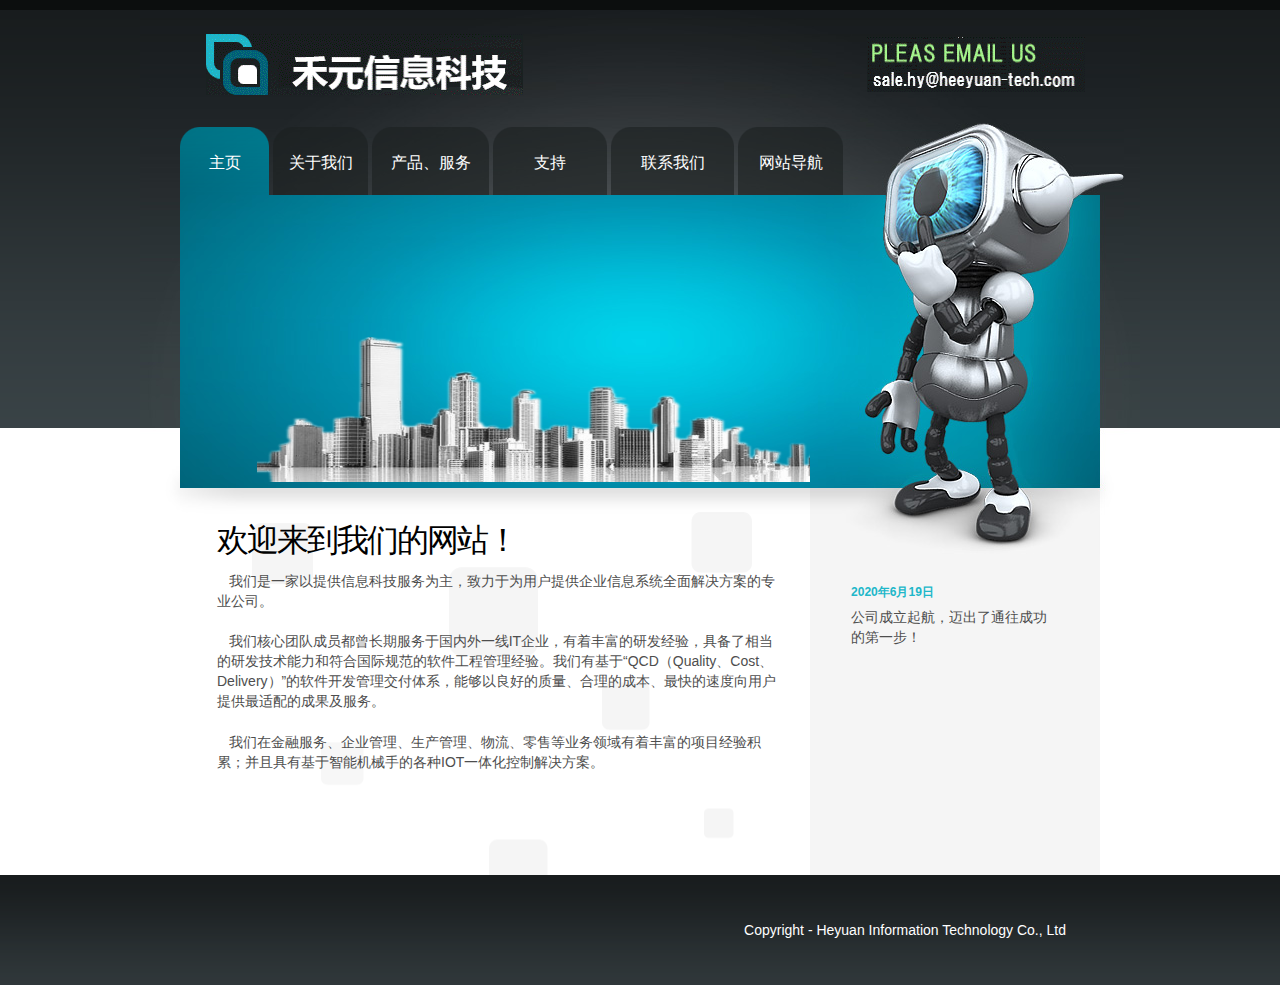
<file: heeyuan-site/index.html>
<!DOCTYPE html PUBLIC "-//W3C//DTD XHTML 1.0 Strict//EN" "http://www.w3.org/TR/xhtml1/DTD/xhtml1-strict.dtd">
<html xmlns="http://www.w3.org/1999/xhtml" xml:lang="en" lang="en">
<head>
<title>IT Technologies</title>
<meta http-equiv="Content-Type" content="text/html; charset=utf-8" />
<link href="style.css" rel="stylesheet" type="text/css" />
<script src="js/cufon-yui.js" type="text/javascript"></script>
<script src="js/cufon-replace.js" type="text/javascript"></script>
<script src="js/Myriad_Pro_300.font.js" type="text/javascript"></script>
<!--[if lt IE 7]>
<script type="text/javascript" src="js/ie_png.js"></script>
<script type="text/javascript">ie_png.fix('.png, #header .row-2 ul li a, #content, .list li');</script>
<![endif]-->
</head>
<body id="page1">
	<div class="tail-top">
		<div class="tail-bottom">
			<div class="body-bg">
				<!-- HEADER -->
				<div id="header">
					<div class="extra">
						<img src="images/header-img.jpg" alt="" />
					</div>
					<div class="row-1">
						<div class="fleft">
							<a href="#"><img src="images/logo.gif" alt="" /></a>
						</div>
						<div class="fright">
							<img src="images/phone.gif" alt="" />
						</div>
					</div>
					<div class="row-2">
						<ul>
							<li class="m1"><a href="index.html" class="active">主页</a></li>
							<li class="m2"><a href="about-us.html">关于我们</a></li>
							<li class="m3"><a href="services.html">产品、服务</a></li>
							<li class="m4"><a href="support.html">支持</a></li>
							<li class="m5"><a href="contact-us.html">联系我们</a></li>
							<li class="m6"><a href="sitemap.html">网站导航</a></li>
						</ul>
					</div>
					<div class="row-3">
						<!--<img id="img1" src="images/slogan.gif" alt="" width="360"/>-->
						<p>&nbsp</p>
						<p>&nbsp</p>
						<img src="images/input-bg.png" alt="" width="600" height="145" />
					</div>
				</div>
				<!-- CONTENT -->
				<div id="content">
					<div class="inner_copy">
						More <a href="#">Website Templates</a> @ Templates.com!
					</div>
					<div class="tail-right">
						<div class="wrapper">
							<div class="col-1">
								<div class="indent">
									<div class="indent1">
										<!--<h3>Welcome to Our Company!</h3>-->
										<p class="p1">欢迎来到我们的网站！</p>
										<p class="p2">&nbsp&nbsp&nbsp我们是一家以提供信息科技服务为主，致力于为用户提供企业信息系统全面解决方案的专业公司。</p>
										<p class="p2">&nbsp&nbsp&nbsp我们核心团队成员都曾长期服务于国内外一线IT企业，有着丰富的研发经验，具备了相当的研发技术能力和符合国际规范的软件工程管理经验。我们有基于“QCD（Quality、Cost、Delivery）”的软件开发管理交付体系，能够以良好的质量、合理的成本、最快的速度向用户提供最适配的成果及服务。</p>
										<p class="p2">&nbsp&nbsp&nbsp我们在金融服务、企业管理、生产管理、物流、零售等业务领域有着丰富的项目经验积累；并且具有基于智能机械手的各种IOT一体化控制解决方案。</p>
										<!--
				  <p class="p0">This website template has several pages: <a href="#">Home</a>, <a href="#">About us</a>, <a href="#">Services</a>, <a href="#">Support</a>, <a href="#">Contact us</a> (note that contact us form – doesn’t work), <a href="#">Site Map</a>.</p>
				  -->
									</div>
									<!--
				<h4>Recent Articles</h4>
                <ul class="list">
                  <li><strong><a href="#">Welcome To our Company</a></strong>If you are looking for perfect IT services for your business, you will find them here!</li>
                  <li><strong><a href="#">Our services</a></strong>The complete information regarding our services you will find on the "Service" page.</li>
                  <li><strong><a href="#">About IT Technologies Website</a></strong>Free 1028X768 Optimized Website Template from Templates.com! We hope that you will like this template and use for your websites.</li>
                </ul>-->
								</div>
							</div>
							<div class="col-2">
								<ul>
									<li><strong><a href="#">2020年6月19日</a></strong>
									公司成立起航，迈出了通往成功的第一步！</li>
									<!-- 
									<li><strong><a href="#">January 31, 2010</a></strong>Totam
										rem aperiam, eaque ipsa quae ab illo inventore veritatis et
										quasi architecto beatae.</li>
									<li><strong><a href="#">January 22, 2010</a></strong>Nemo
										enim ipsam voluptatem quia voluptas sit aspernatur aut odit
										aut fugitd quia.</li>
									<li><strong><a href="#">January 14, 2010</a></strong>Nemo
										enim ipsam voluptatem quia voluptas sit aspernatur aut odit
										aut fugit, sed quia.</li> -->
								</ul>
							</div>
						</div>
					</div>
				</div>
				<!-- FOOTER -->
				<div id="footer">
					<div class="indent">
						<div class="fleft">
							<!-- 
							Designed by: <a href="http://www.templates.com"><img alt=""
								src="images/templates-logo.gif" /></a>&nbsp; Your <a
								href="http://russian.templates.com/product/3d-models/">3D
								Models</a> Marketplace -->
						</div>
						<div class="fright">Copyright - Heyuan Information
							Technology Co., Ltd</div>
					</div>
				</div>
			</div>
		</div>
	</div>
	<!-- <script type="text/javascript"> Cufon.now(); </script> -->
</body>
</html>
</file>
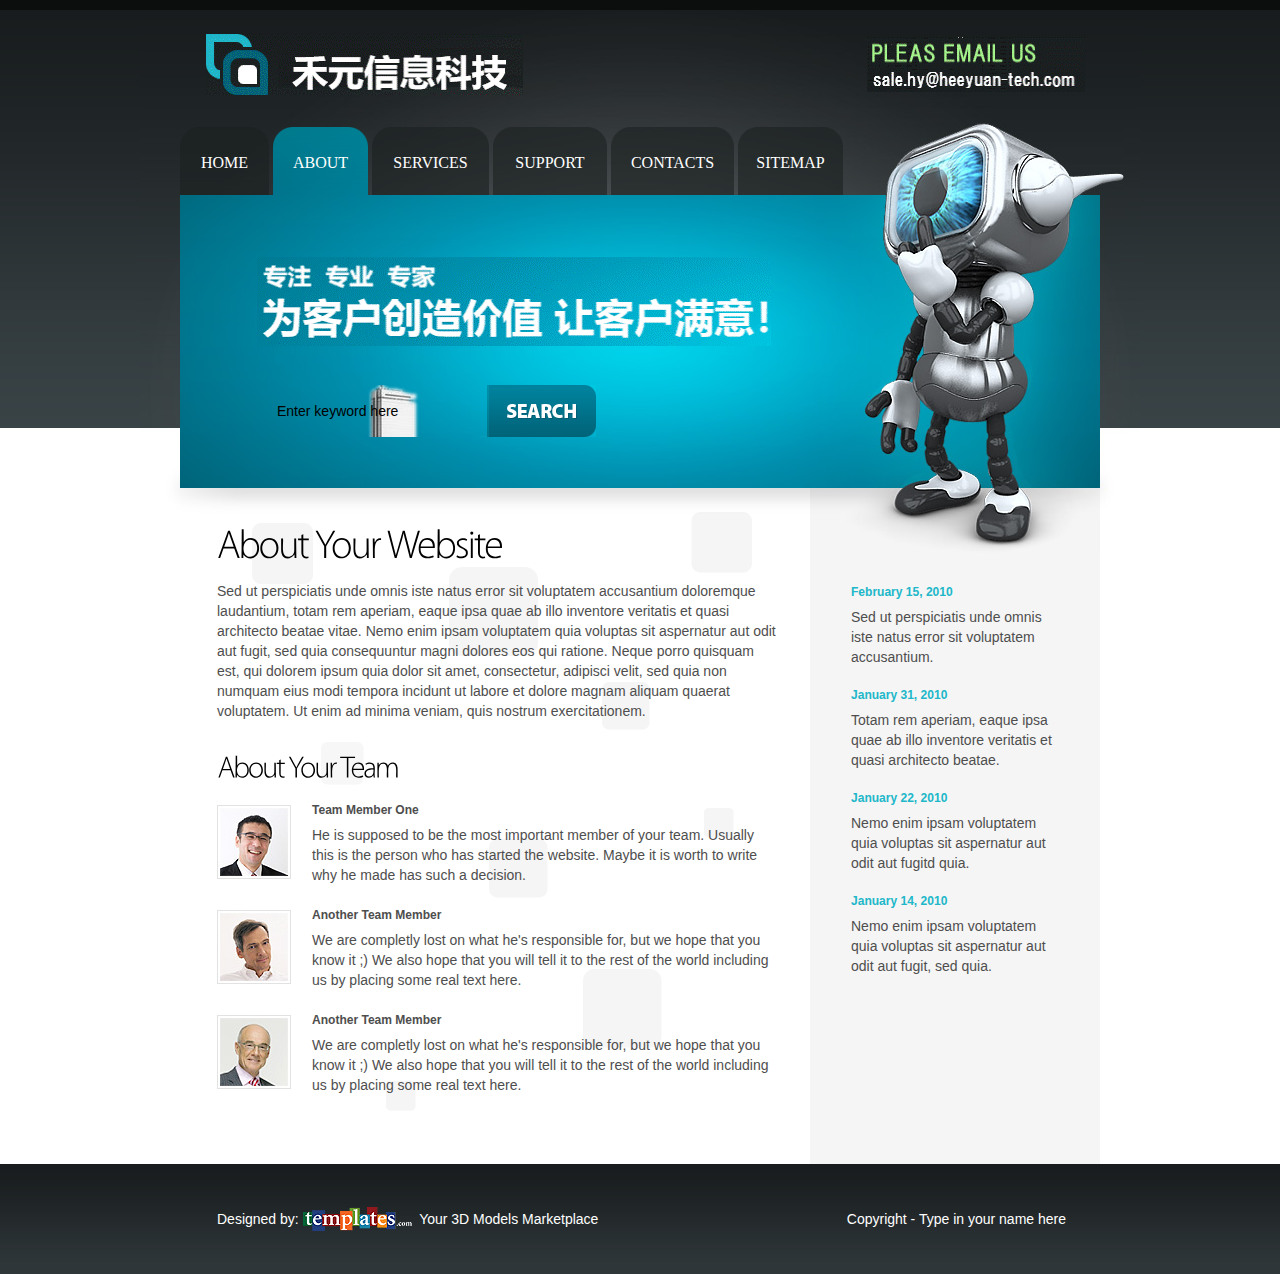
<file: heeyuan-site/about-us.html>
<!DOCTYPE html PUBLIC "-//W3C//DTD XHTML 1.0 Strict//EN" "http://www.w3.org/TR/xhtml1/DTD/xhtml1-strict.dtd">
<html xmlns="http://www.w3.org/1999/xhtml" xml:lang="en" lang="en">
<head>
<title>IT Technologies | About Us</title>
<meta http-equiv="Content-Type" content="text/html; charset=utf-8" />
<link href="style.css" rel="stylesheet" type="text/css" />
<script src="js/cufon-yui.js" type="text/javascript"></script>
<script src="js/cufon-replace.js" type="text/javascript"></script>
<script src="js/Myriad_Pro_300.font.js" type="text/javascript"></script>
<!--[if lt IE 7]>
<script type="text/javascript" src="js/ie_png.js"></script>
<script type="text/javascript">ie_png.fix('.png, #header .row-2 ul li a, #content, .list li');</script>
<![endif]-->
</head>
<body id="page2">
<div class="tail-top">
  <div class="tail-bottom">
    <div class="body-bg">
      <!-- HEADER -->
      <div id="header">
        <div class="extra"><img src="images/header-img.jpg" alt="" /></div>
        <div class="row-1">
          <div class="fleft"><a href="#"><img src="images/logo.gif" alt="" /></a></div>
          <div class="fright"><img src="images/phone.gif" alt="" /></div>
        </div>
        <div class="row-2">
          <ul>
            <li class="m1"><a href="index.html">Home</a></li>
            <li class="m2"><a href="about-us.html" class="active">About</a></li>
            <li class="m3"><a href="services.html">Services</a></li>
            <li class="m4"><a href="support.html">Support</a></li>
            <li class="m5"><a href="contact-us.html">contacts</a></li>
            <li class="m6"><a href="sitemap.html">Sitemap</a></li>
          </ul>
        </div>
        <div class="row-3"><img src="images/slogan.gif" alt="" />
          <form action="#" method="post" id="search-form">
            <fieldset>
              <div><span>
                <input type="text" value="Enter keyword here" onfocus="if(this.value=='Enter keyword here'){this.value=''}" onblur="if(this.value==''){this.value='Enter keyword here'}" />
                </span><a href="#"><img src="images/button.gif" alt="" /></a></div>
            </fieldset>
          </form>
        </div>
      </div>
      <!-- CONTENT -->
      <div id="content">
        <div class="inner_copy">More <a href="#">Website Templates</a> @ Templates.com!</div>
        <div class="tail-right">
          <div class="wrapper">
            <div class="col-1">
              <div class="indent">
                <div class="indent1">
                  <h3>About Your Website</h3>
                  <p class="p0">Sed ut perspiciatis unde omnis iste natus error sit voluptatem accusantium doloremque laudantium, totam rem aperiam, eaque ipsa quae ab illo inventore veritatis et quasi architecto beatae vitae. Nemo enim ipsam voluptatem quia voluptas sit aspernatur aut odit aut fugit, sed quia consequuntur magni dolores eos qui ratione. Neque porro quisquam est, qui dolorem ipsum quia dolor sit amet, consectetur, adipisci velit, sed quia non numquam eius modi tempora incidunt ut labore et dolore magnam aliquam quaerat voluptatem. Ut enim ad minima veniam, quis nostrum exercitationem.</p>
                </div>
                <h4>About Your Team</h4>
                <ul class="list1">
                  <li><img src="images/2page-img1.jpg" alt="" /><strong><a href="#">Team Member One</a></strong>He is supposed to be the most important member of your team. Usually this is the person who has started the website. Maybe it is worth to write why he made has such a decision.</li>
                  <li><img src="images/2page-img2.jpg" alt="" /><strong><a href="#">Another Team Member</a></strong>We are completly lost on what he's responsible for, but we hope that you know it ;) We also hope that you will tell it to the rest of the world including us by placing some real text here.</li>
                  <li><img src="images/2page-img3.jpg" alt="" /><strong><a href="#">Another Team Member</a></strong>We are completly lost on what he's responsible for, but we hope that you know it ;) We also hope that you will tell it to the rest of the world including us by placing some real text here.</li>
                </ul>
              </div>
            </div>
            <div class="col-2">
              <ul>
                <li><strong><a href="#">February 15, 2010</a></strong>Sed ut perspiciatis unde omnis iste natus error sit voluptatem accusantium.</li>
                <li><strong><a href="#">January 31, 2010</a></strong>Totam rem aperiam, eaque ipsa quae ab illo inventore veritatis et quasi architecto beatae.</li>
                <li><strong><a href="#">January 22, 2010</a></strong>Nemo enim ipsam voluptatem quia voluptas sit aspernatur aut odit aut fugitd quia.</li>
                <li><strong><a href="#">January 14, 2010</a></strong>Nemo enim ipsam voluptatem quia voluptas sit aspernatur aut odit aut fugit, sed quia.</li>
              </ul>
            </div>
          </div>
        </div>
      </div>
      <!-- FOOTER -->
      <div id="footer">
        <div class="indent">
          <div class="fleft">Designed by: <a href="http://www.templates.com"><img alt="" src="images/templates-logo.gif" /></a>&nbsp; Your <a href="http://russian.templates.com/product/3d-models/">3D Models</a> Marketplace</div>
          <div class="fright">Copyright - Type in your name here</div>
        </div>
      </div>
    </div>
  </div>
</div>
<script type="text/javascript"> Cufon.now(); </script>
</body>
</html>
</file>
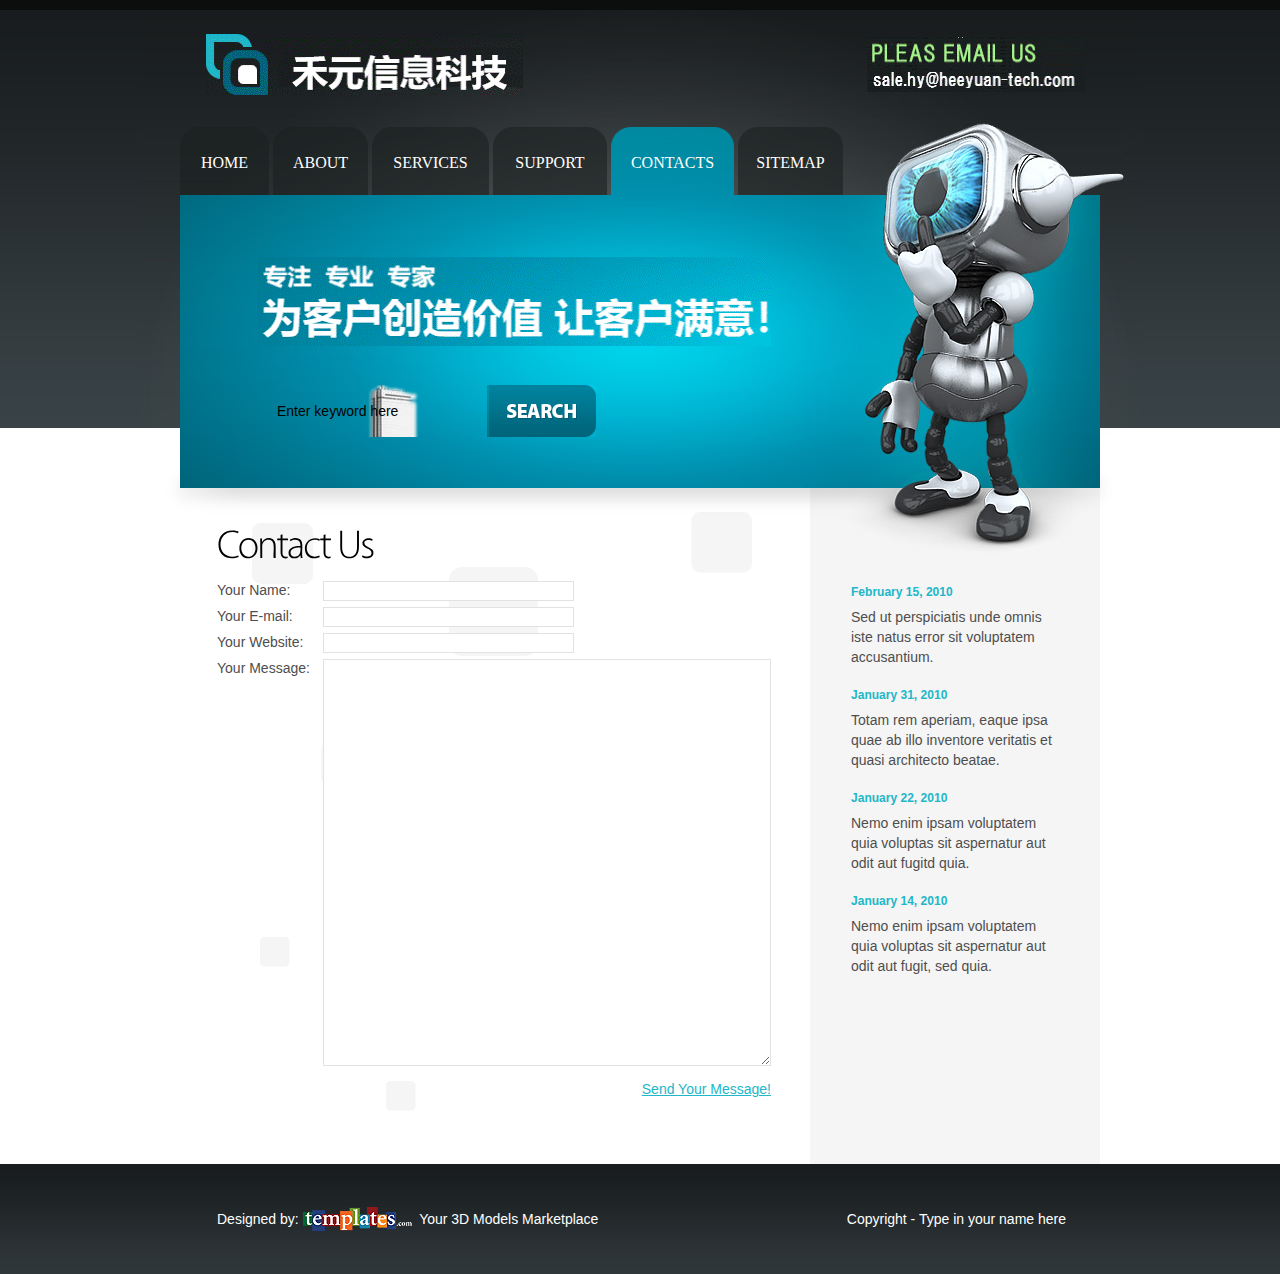
<file: heeyuan-site/contact-us.html>
<!DOCTYPE html PUBLIC "-//W3C//DTD XHTML 1.0 Strict//EN" "http://www.w3.org/TR/xhtml1/DTD/xhtml1-strict.dtd">
<html xmlns="http://www.w3.org/1999/xhtml" xml:lang="en" lang="en">
<head>
<title>IT Technologies | Contact Us</title>
<meta http-equiv="Content-Type" content="text/html; charset=utf-8" />
<link href="style.css" rel="stylesheet" type="text/css" />
<script src="js/cufon-yui.js" type="text/javascript"></script>
<script src="js/cufon-replace.js" type="text/javascript"></script>
<script src="js/Myriad_Pro_300.font.js" type="text/javascript"></script>
<!--[if lt IE 7]>
<script type="text/javascript" src="js/ie_png.js"></script>
<script type="text/javascript">ie_png.fix('.png, #header .row-2 ul li a, #content, .list li');</script>
<![endif]-->
</head>
<body id="page5">
<div class="tail-top">
  <div class="tail-bottom">
    <div class="body-bg">
      <!-- HEADER -->
      <div id="header">
        <div class="extra"><img src="images/header-img.jpg" alt="" /></div>
        <div class="row-1">
          <div class="fleft"><a href="#"><img src="images/logo.gif" alt="" /></a></div>
          <div class="fright"><img src="images/phone.gif" alt="" /></div>
        </div>
        <div class="row-2">
          <ul>
            <li class="m1"><a href="index.html">Home</a></li>
            <li class="m2"><a href="about-us.html">About</a></li>
            <li class="m3"><a href="services.html">Services</a></li>
            <li class="m4"><a href="support.html">Support</a></li>
            <li class="m5"><a href="contact-us.html" class="active">contacts</a></li>
            <li class="m6"><a href="sitemap.html">Sitemap</a></li>
          </ul>
        </div>
        <div class="row-3"><img src="images/slogan.gif" alt="" />
          <form action="#" method="post" id="search-form">
            <fieldset>
              <div><span>
                <input type="text" value="Enter keyword here" onfocus="if(this.value=='Enter keyword here'){this.value=''}" onblur="if(this.value==''){this.value='Enter keyword here'}" />
                </span><a href="#"><img src="images/button.gif" alt="" /></a></div>
            </fieldset>
          </form>
        </div>
      </div>
      <!-- CONTENT -->
      <div id="content">
        <div class="inner_copy">More <a href="#">Website Templates</a> @ Templates.com!</div>
        <div class="tail-right">
          <div class="wrapper">
            <div class="col-1">
              <div class="indent">
                <h3>Contact Us</h3>
                <form id="contacts-form" action="#">
                  <fieldset>
                    <div class="field">
                      <label>Your Name:</label>
                      <input type="text" value=""/>
                    </div>
                    <div class="field">
                      <label>Your E-mail:</label>
                      <input type="text" value=""/>
                    </div>
                    <div class="field">
                      <label>Your Website:</label>
                      <input type="text" value=""/>
                    </div>
                    <div class="field">
                      <label>Your Message:</label>
                      <textarea cols="1" rows="1"></textarea>
                    </div>
                    <div class="alignright"><a href="#">Send Your Message!<b></b></a></div>
                  </fieldset>
                </form>
              </div>
            </div>
            <div class="col-2">
              <ul>
                <li><strong><a href="#">February 15, 2010</a></strong>Sed ut perspiciatis unde omnis iste natus error sit voluptatem accusantium.</li>
                <li><strong><a href="#">January 31, 2010</a></strong>Totam rem aperiam, eaque ipsa quae ab illo inventore veritatis et quasi architecto beatae.</li>
                <li><strong><a href="#">January 22, 2010</a></strong>Nemo enim ipsam voluptatem quia voluptas sit aspernatur aut odit aut fugitd quia.</li>
                <li><strong><a href="#">January 14, 2010</a></strong>Nemo enim ipsam voluptatem quia voluptas sit aspernatur aut odit aut fugit, sed quia.</li>
              </ul>
            </div>
          </div>
        </div>
      </div>
      <!-- FOOTER -->
      <div id="footer">
        <div class="indent">
          <div class="fleft">Designed by: <a href="http://www.templates.com"><img alt="" src="images/templates-logo.gif" /></a>&nbsp; Your <a href="http://russian.templates.com/product/3d-models/">3D Models</a> Marketplace</div>
          <div class="fright">Copyright - Type in your name here</div>
        </div>
      </div>
    </div>
  </div>
</div>
<script type="text/javascript"> Cufon.now(); </script>
</body>
</html>
</file>
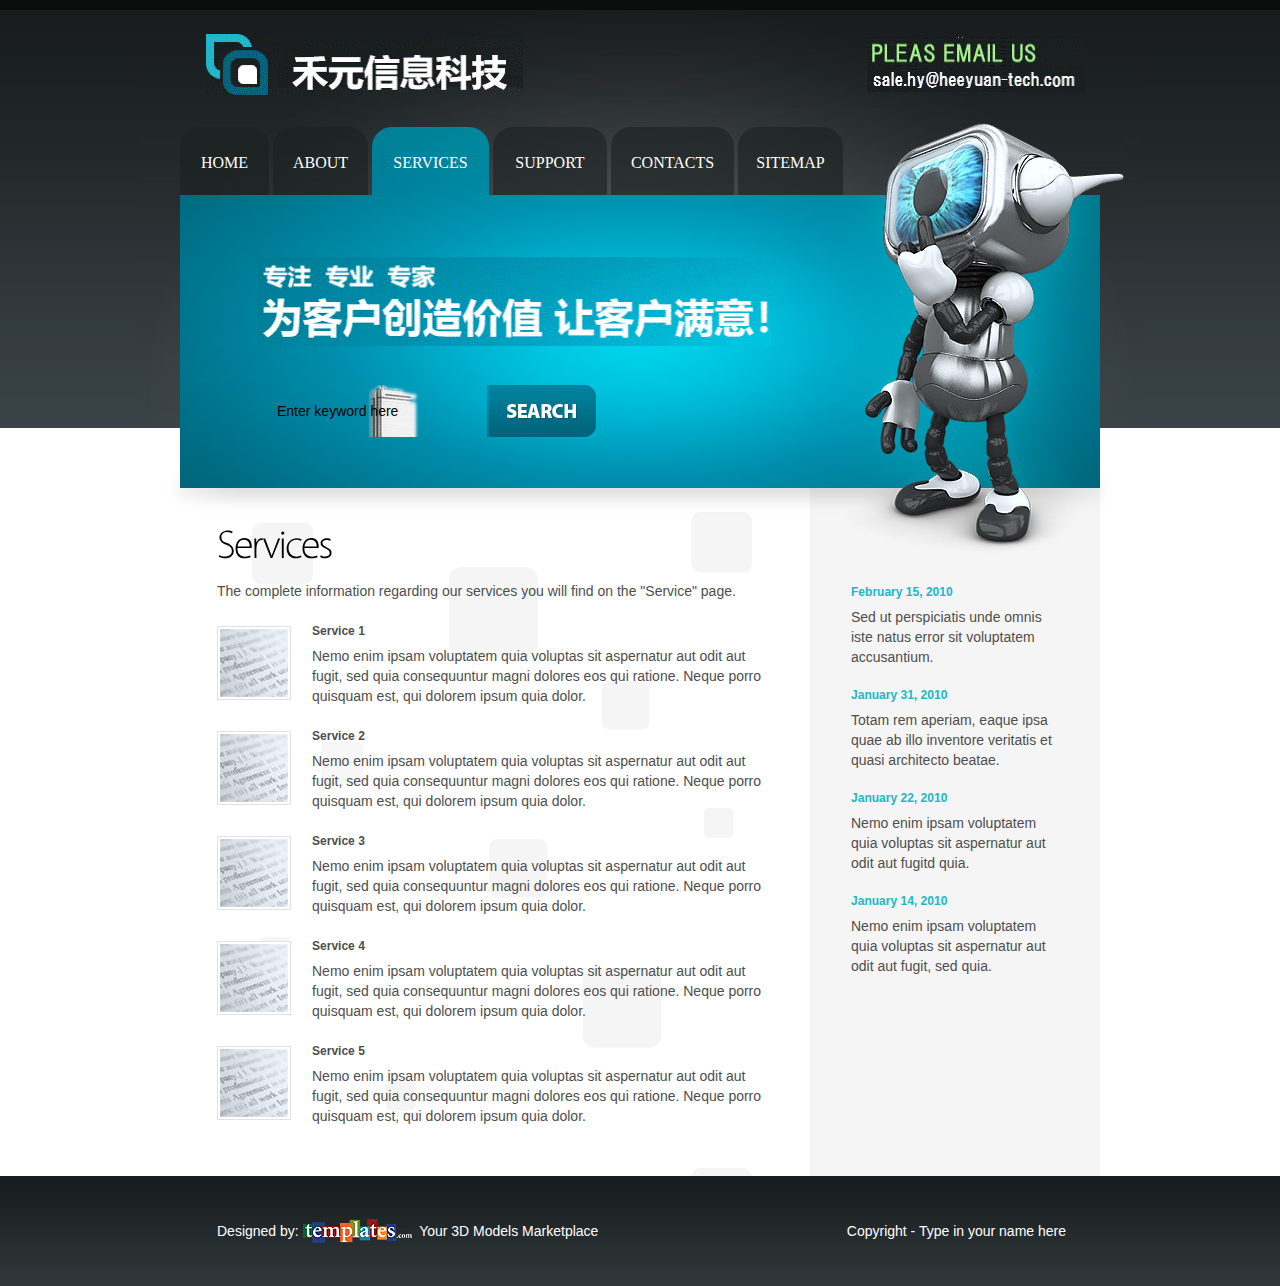
<file: heeyuan-site/services.html>
<!DOCTYPE html PUBLIC "-//W3C//DTD XHTML 1.0 Strict//EN" "http://www.w3.org/TR/xhtml1/DTD/xhtml1-strict.dtd">
<html xmlns="http://www.w3.org/1999/xhtml" xml:lang="en" lang="en">
<head>
<title>IT Technologies | Services</title>
<meta http-equiv="Content-Type" content="text/html; charset=utf-8" />
<link href="style.css" rel="stylesheet" type="text/css" />
<script src="js/cufon-yui.js" type="text/javascript"></script>
<script src="js/cufon-replace.js" type="text/javascript"></script>
<script src="js/Myriad_Pro_300.font.js" type="text/javascript"></script>
<!--[if lt IE 7]>
<script type="text/javascript" src="js/ie_png.js"></script>
<script type="text/javascript">ie_png.fix('.png, #header .row-2 ul li a, #content, .list li');</script>
<![endif]-->
</head>
<body id="page2">
<div class="tail-top">
  <div class="tail-bottom">
    <div class="body-bg">
      <!-- HEADER -->
      <div id="header">
        <div class="extra"><img src="images/header-img.jpg" alt="" /></div>
        <div class="row-1">
          <div class="fleft"><a href="#"><img src="images/logo.gif" alt="" /></a></div>
          <div class="fright"><img src="images/phone.gif" alt="" /></div>
        </div>
        <div class="row-2">
          <ul>
            <li class="m1"><a href="index.html">Home</a></li>
            <li class="m2"><a href="about-us.html">About</a></li>
            <li class="m3"><a href="services.html" class="active">Services</a></li>
            <li class="m4"><a href="support.html">Support</a></li>
            <li class="m5"><a href="contact-us.html">contacts</a></li>
            <li class="m6"><a href="sitemap.html">Sitemap</a></li>
          </ul>
        </div>
        <div class="row-3"><img src="images/slogan.gif" alt="" />
          <form action="#" method="post" id="search-form">
            <fieldset>
              <div><span>
                <input type="text" value="Enter keyword here" onfocus="if(this.value=='Enter keyword here'){this.value=''}" onblur="if(this.value==''){this.value='Enter keyword here'}" />
                </span><a href="#"><img src="images/button.gif" alt="" /></a></div>
            </fieldset>
          </form>
        </div>
      </div>
      <!-- CONTENT -->
      <div id="content">
        <div class="inner_copy">More <a href="#">Website Templates</a> @ Templates.com!</div>
        <div class="tail-right">
          <div class="wrapper">
            <div class="col-1">
              <div class="indent">
                <h3>Services</h3>
                <p>The complete information regarding our services you will find on the "Service" page.</p>
                <ul class="list1">
                  <li><img src="images/img-wrapper.jpg" alt="" /><strong><a href="#">Service 1</a></strong>Nemo enim ipsam voluptatem quia voluptas sit aspernatur aut odit aut fugit, sed quia consequuntur magni dolores eos qui ratione. Neque porro quisquam est, qui dolorem ipsum quia dolor.</li>
                  <li><img src="images/img-wrapper.jpg" alt="" /><strong><a href="#">Service 2</a></strong>Nemo enim ipsam voluptatem quia voluptas sit aspernatur aut odit aut fugit, sed quia consequuntur magni dolores eos qui ratione. Neque porro quisquam est, qui dolorem ipsum quia dolor.</li>
                  <li><img src="images/img-wrapper.jpg" alt="" /><strong><a href="#">Service 3</a></strong>Nemo enim ipsam voluptatem quia voluptas sit aspernatur aut odit aut fugit, sed quia consequuntur magni dolores eos qui ratione. Neque porro quisquam est, qui dolorem ipsum quia dolor.</li>
                  <li><img src="images/img-wrapper.jpg" alt="" /><strong><a href="#">Service 4</a></strong>Nemo enim ipsam voluptatem quia voluptas sit aspernatur aut odit aut fugit, sed quia consequuntur magni dolores eos qui ratione. Neque porro quisquam est, qui dolorem ipsum quia dolor.</li>
                  <li><img src="images/img-wrapper.jpg" alt="" /><strong><a href="#">Service 5</a></strong>Nemo enim ipsam voluptatem quia voluptas sit aspernatur aut odit aut fugit, sed quia consequuntur magni dolores eos qui ratione. Neque porro quisquam est, qui dolorem ipsum quia dolor.</li>
                </ul>
              </div>
            </div>
            <div class="col-2">
              <ul>
                <li><strong><a href="#">February 15, 2010</a></strong>Sed ut perspiciatis unde omnis iste natus error sit voluptatem accusantium.</li>
                <li><strong><a href="#">January 31, 2010</a></strong>Totam rem aperiam, eaque ipsa quae ab illo inventore veritatis et quasi architecto beatae.</li>
                <li><strong><a href="#">January 22, 2010</a></strong>Nemo enim ipsam voluptatem quia voluptas sit aspernatur aut odit aut fugitd quia.</li>
                <li><strong><a href="#">January 14, 2010</a></strong>Nemo enim ipsam voluptatem quia voluptas sit aspernatur aut odit aut fugit, sed quia.</li>
              </ul>
            </div>
          </div>
        </div>
      </div>
      <!-- FOOTER -->
      <div id="footer">
        <div class="indent">
          <div class="fleft">Designed by: <a href="http://www.templates.com"><img alt="" src="images/templates-logo.gif" /></a>&nbsp; Your <a href="http://russian.templates.com/product/3d-models/">3D Models</a> Marketplace</div>
          <div class="fright">Copyright - Type in your name here</div>
        </div>
      </div>
    </div>
  </div>
</div>
<script type="text/javascript"> Cufon.now(); </script>
</body>
</html>
</file>
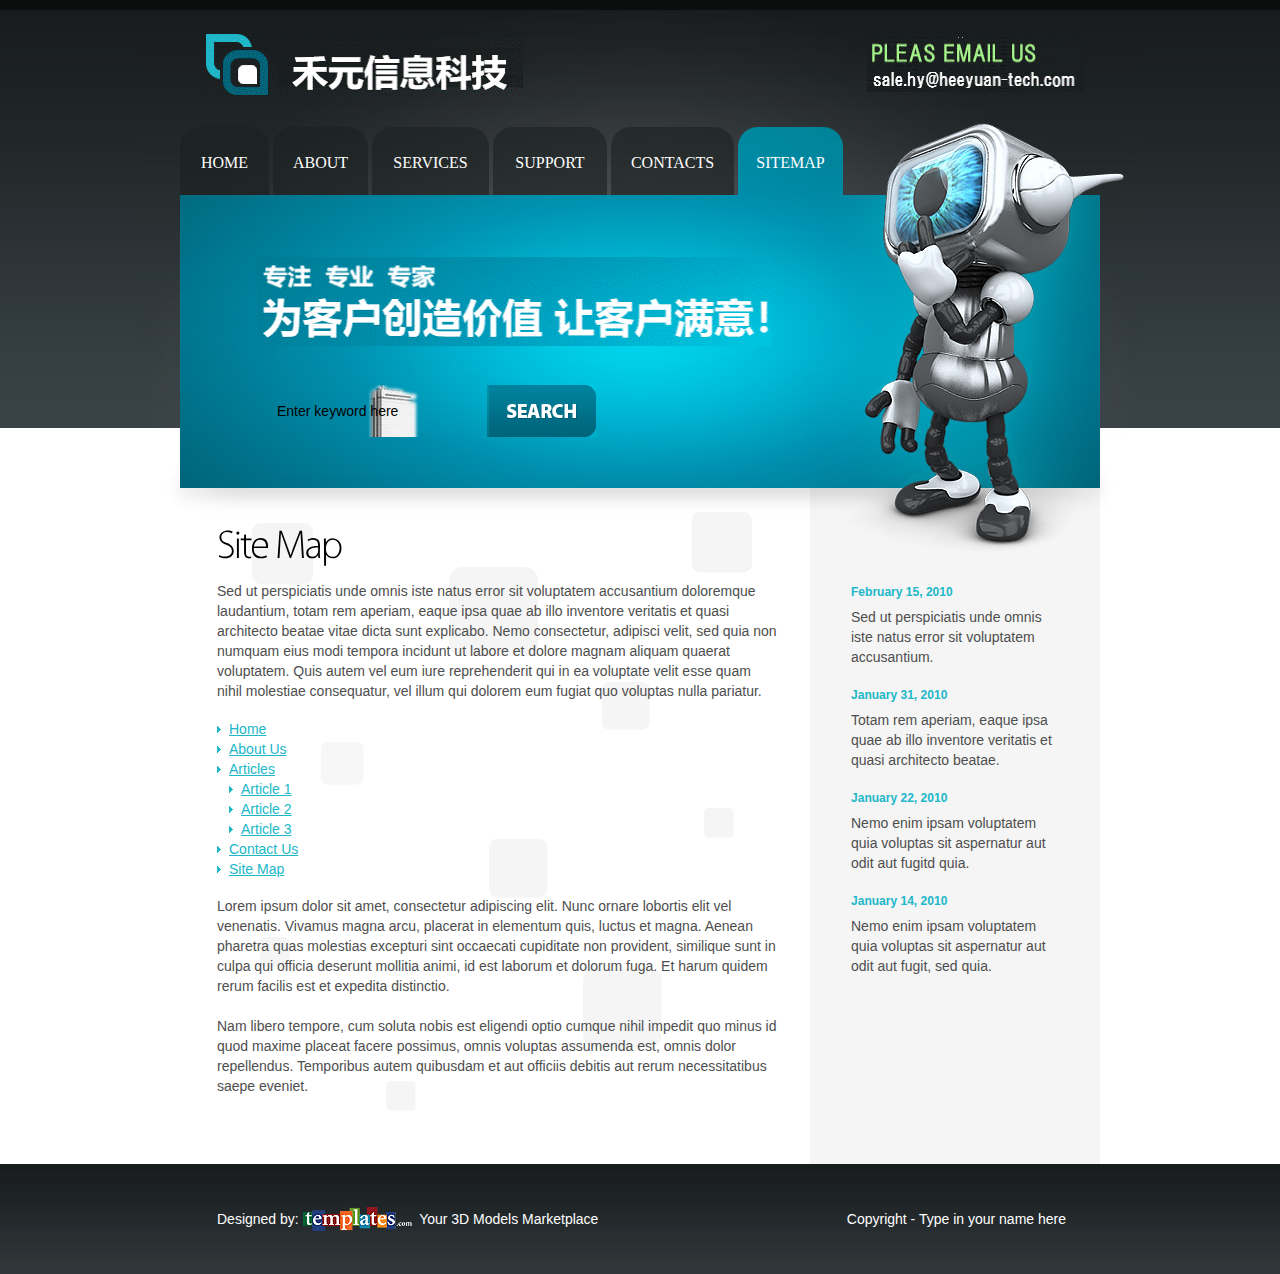
<file: heeyuan-site/sitemap.html>
<!DOCTYPE html PUBLIC "-//W3C//DTD XHTML 1.0 Strict//EN" "http://www.w3.org/TR/xhtml1/DTD/xhtml1-strict.dtd">
<html xmlns="http://www.w3.org/1999/xhtml" xml:lang="en" lang="en">
<head>
<title>IT Technologies | Site Map</title>
<meta http-equiv="Content-Type" content="text/html; charset=utf-8" />
<link href="style.css" rel="stylesheet" type="text/css" />
<script src="js/cufon-yui.js" type="text/javascript"></script>
<script src="js/cufon-replace.js" type="text/javascript"></script>
<script src="js/Myriad_Pro_300.font.js" type="text/javascript"></script>
<!--[if lt IE 7]>
<script type="text/javascript" src="js/ie_png.js"></script>
<script type="text/javascript">ie_png.fix('.png, #header .row-2 ul li a, #content, .list li');</script>
<![endif]-->
</head>
<body id="page6">
<div class="tail-top">
  <div class="tail-bottom">
    <div class="body-bg">
      <!-- HEADER -->
      <div id="header">
        <div class="extra"><img src="images/header-img.jpg" alt="" /></div>
        <div class="row-1">
          <div class="fleft"><a href="#"><img src="images/logo.gif" alt="" /></a></div>
          <div class="fright"><img src="images/phone.gif" alt="" /></div>
        </div>
        <div class="row-2">
          <ul>
            <li class="m1"><a href="index.html">Home</a></li>
            <li class="m2"><a href="about-us.html">About</a></li>
            <li class="m3"><a href="services.html">Services</a></li>
            <li class="m4"><a href="support.html">Support</a></li>
            <li class="m5"><a href="contact-us.html">contacts</a></li>
            <li class="m6"><a href="sitemap.html" class="active">Sitemap</a></li>
          </ul>
        </div>
        <div class="row-3"><img src="images/slogan.gif" alt="" />
          <form action="#" method="post" id="search-form">
            <fieldset>
              <div><span>
                <input type="text" value="Enter keyword here" onfocus="if(this.value=='Enter keyword here'){this.value=''}" onblur="if(this.value==''){this.value='Enter keyword here'}" />
                </span><a href="#"><img src="images/button.gif" alt="" /></a></div>
            </fieldset>
          </form>
        </div>
      </div>
      <!-- CONTENT -->
      <div id="content">
        <div class="inner_copy">More <a href="#">Website Templates</a> @ Templates.com!</div>
        <div class="tail-right">
          <div class="wrapper">
            <div class="col-1">
              <div class="indent">
                <h3>Site Map</h3>
                <p>Sed ut perspiciatis unde omnis iste natus error sit voluptatem accusantium doloremque laudantium, totam rem aperiam, eaque ipsa quae ab illo inventore veritatis et quasi architecto beatae vitae dicta sunt explicabo. Nemo consectetur, adipisci velit, sed quia non numquam eius modi tempora incidunt ut labore et dolore magnam aliquam quaerat voluptatem. Quis autem vel eum iure reprehenderit qui in ea voluptate velit esse quam nihil molestiae consequatur, vel illum qui dolorem eum fugiat quo voluptas nulla pariatur.</p>
                <ul class="list2">
                  <li><a href="#">Home</a></li>
                  <li><a href="#">About Us</a></li>
                  <li><a href="#">Articles</a>
                    <ul>
                      <li><a href="#">Article 1</a></li>
                      <li><a href="#">Article 2</a></li>
                      <li><a href="#">Article 3</a></li>
                    </ul>
                  </li>
                  <li><a href="#">Contact Us</a></li>
                  <li><a href="#">Site Map</a></li>
                </ul>
                <p>Lorem ipsum dolor sit amet, consectetur adipiscing elit. Nunc ornare lobortis elit vel venenatis. Vivamus magna arcu, placerat in elementum quis, luctus et magna. Aenean pharetra quas molestias excepturi sint occaecati cupiditate non provident, similique sunt in culpa qui officia deserunt mollitia animi, id est laborum et dolorum fuga. Et harum quidem rerum facilis est et expedita distinctio.</p>
                <p class="p0">Nam libero tempore, cum soluta nobis est eligendi optio cumque nihil impedit quo minus id quod maxime placeat facere possimus, omnis voluptas assumenda est, omnis dolor repellendus. Temporibus autem quibusdam et aut officiis debitis aut rerum necessitatibus saepe eveniet.</p>
              </div>
            </div>
            <div class="col-2">
              <ul>
                <li><strong><a href="#">February 15, 2010</a></strong>Sed ut perspiciatis unde omnis iste natus error sit voluptatem accusantium.</li>
                <li><strong><a href="#">January 31, 2010</a></strong>Totam rem aperiam, eaque ipsa quae ab illo inventore veritatis et quasi architecto beatae.</li>
                <li><strong><a href="#">January 22, 2010</a></strong>Nemo enim ipsam voluptatem quia voluptas sit aspernatur aut odit aut fugitd quia.</li>
                <li><strong><a href="#">January 14, 2010</a></strong>Nemo enim ipsam voluptatem quia voluptas sit aspernatur aut odit aut fugit, sed quia.</li>
              </ul>
            </div>
          </div>
        </div>
      </div>
      <!-- FOOTER -->
      <div id="footer">
        <div class="indent">
          <div class="fleft">Designed by: <a href="http://www.templates.com"><img alt="" src="images/templates-logo.gif" /></a>&nbsp; Your <a href="http://russian.templates.com/product/3d-models/">3D Models</a> Marketplace</div>
          <div class="fright">Copyright - Type in your name here</div>
        </div>
      </div>
    </div>
  </div>
</div>
<script type="text/javascript"> Cufon.now(); </script>
</body>
</html>
</file>
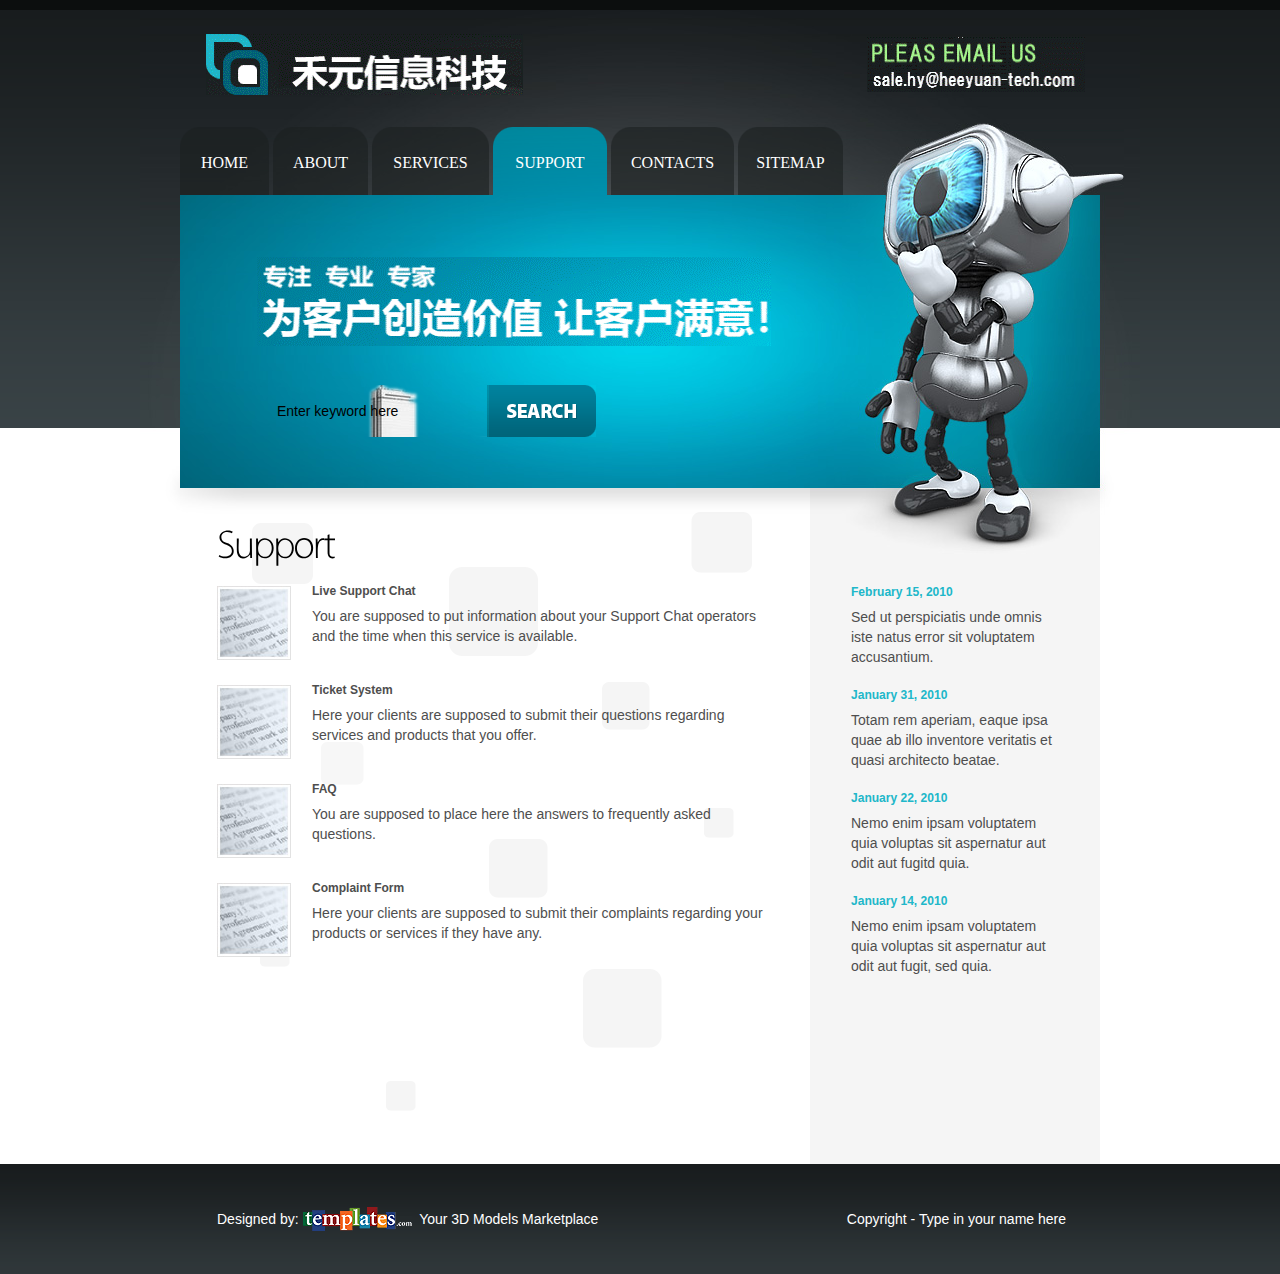
<file: heeyuan-site/support.html>
<!DOCTYPE html PUBLIC "-//W3C//DTD XHTML 1.0 Strict//EN" "http://www.w3.org/TR/xhtml1/DTD/xhtml1-strict.dtd">
<html xmlns="http://www.w3.org/1999/xhtml" xml:lang="en" lang="en">
<head>
<title>IT Technologies | Support</title>
<meta http-equiv="Content-Type" content="text/html; charset=utf-8" />
<link href="style.css" rel="stylesheet" type="text/css" />
<script src="js/cufon-yui.js" type="text/javascript"></script>
<script src="js/cufon-replace.js" type="text/javascript"></script>
<script src="js/Myriad_Pro_300.font.js" type="text/javascript"></script>
<!--[if lt IE 7]>
<script type="text/javascript" src="js/ie_png.js"></script>
<script type="text/javascript">ie_png.fix('.png, #header .row-2 ul li a, #content, .list li');</script>
<![endif]-->
</head>
<body id="page4">
<div class="tail-top">
  <div class="tail-bottom">
    <div class="body-bg">
      <!-- HEADER -->
      <div id="header">
        <div class="extra"><img src="images/header-img.jpg" alt="" /></div>
        <div class="row-1">
          <div class="fleft"><a href="#"><img src="images/logo.gif" alt="" /></a></div>
          <div class="fright"><img src="images/phone.gif" alt="" /></div>
        </div>
        <div class="row-2">
          <ul>
            <li class="m1"><a href="index.html">Home</a></li>
            <li class="m2"><a href="about-us.html">About</a></li>
            <li class="m3"><a href="services.html">Services</a></li>
            <li class="m4"><a href="support.html" class="active">Support</a></li>
            <li class="m5"><a href="contact-us.html">contacts</a></li>
            <li class="m6"><a href="sitemap.html">Sitemap</a></li>
          </ul>
        </div>
        <div class="row-3"><img src="images/slogan.gif" alt="" />
          <form action="#" method="post" id="search-form">
            <fieldset>
              <div><span>
                <input type="text" value="Enter keyword here" onfocus="if(this.value=='Enter keyword here'){this.value=''}" onblur="if(this.value==''){this.value='Enter keyword here'}" />
                </span><a href="#"><img src="images/button.gif" alt="" /></a></div>
            </fieldset>
          </form>
        </div>
      </div>
      <!-- CONTENT -->
      <div id="content">
        <div class="inner_copy">More <a href="#">Website Templates</a> @ Templates.com!</div>
        <div class="tail-right">
          <div class="wrapper">
            <div class="col-1">
              <div class="indent">
                <h3>Support</h3>
                <ul class="list1">
                  <li><img src="images/img-wrapper.jpg" alt="" /><strong><a href="#">Live Support Chat</a></strong>You are supposed to put information about your Support Chat operators and the time when this service is available.</li>
                  <li><img src="images/img-wrapper.jpg" alt="" /><strong><a href="#">Ticket System</a></strong>Here your clients are supposed to submit their questions regarding services and products that you offer. </li>
                  <li><img src="images/img-wrapper.jpg" alt="" /><strong><a href="#">FAQ</a></strong>You are supposed to place here the answers to frequently asked questions.</li>
                  <li><img src="images/img-wrapper.jpg" alt="" /><strong><a href="#">Complaint Form</a></strong>Here your clients are supposed to submit their complaints regarding your products or services if they have any.</li>
                </ul>
              </div>
            </div>
            <div class="col-2">
              <ul>
                <li><strong><a href="#">February 15, 2010</a></strong>Sed ut perspiciatis unde omnis iste natus error sit voluptatem accusantium.</li>
                <li><strong><a href="#">January 31, 2010</a></strong>Totam rem aperiam, eaque ipsa quae ab illo inventore veritatis et quasi architecto beatae.</li>
                <li><strong><a href="#">January 22, 2010</a></strong>Nemo enim ipsam voluptatem quia voluptas sit aspernatur aut odit aut fugitd quia.</li>
                <li><strong><a href="#">January 14, 2010</a></strong>Nemo enim ipsam voluptatem quia voluptas sit aspernatur aut odit aut fugit, sed quia.</li>
              </ul>
            </div>
          </div>
        </div>
      </div>
      <!-- FOOTER -->
      <div id="footer">
        <div class="indent">
          <div class="fleft">Designed by: <a href="http://www.templates.com"><img alt="" src="images/templates-logo.gif" /></a>&nbsp; Your <a href="http://russian.templates.com/product/3d-models/">3D Models</a> Marketplace</div>
          <div class="fright">Copyright - Type in your name here</div>
        </div>
      </div>
    </div>
  </div>
</div>
<script type="text/javascript"> Cufon.now(); </script>
</body>
</html>
</file>
<file: heeyuan-site/style.css>
/* TAGS */
* {margin:0;padding:0}
html {min-width:920px} 
body {background:#2f373a;font-family:Arial,Helvetica,sans-serif;font-size:100%;line-height:1em;color:#4e4e4e;min-width:920px;border-top:10px solid #0c0e0e}
object {vertical-align:top;outline:none}
input, textarea, select {font-family:Arial,Helvetica,sans-serif;font-size:1em;vertical-align:middle;font-weight:normal}
fieldset {border:0}
p {margin:0;padding:0}
img {border:0;vertical-align:top;text-align:left}
#img1 {
opacity:0.95;
filter:alpha(opacity=40); /* 针对 IE8 以及更早的版本 */
}
ul, ol {list-style:none}
/* GLOBAL */
#header, #content, #footer {font-size:0.875em;width:920px;margin:0 auto}
.col-1, .col-2, .col-3 {float:left}
/* ALIGMENT */
.fleft {float:left}
.fright {float:right}
.clear {clear:both}
.alignright {text-align:right}
.aligncenter {text-align:center}
.wrapper {width:100%;overflow:hidden}
.container {width:100%}
/* TAILING */
.tail-top {background:url(images/tail-top.gif) left top repeat-x #fff}
.body-bg {background:url(images/body-bg.jpg) no-repeat center top}
.tail-bottom {background:url(images/tail-bottom.gif) left bottom repeat-x}
/* FORMS */
#search-form {padding-top:39px}
#search-form span {width:230px;height:52px;display:block;float:left;background:url(images/input-bg.png) no-repeat left top}
#search-form input {background:none;border:0;color:#000;margin-left:20px;line-height:1em;vertical-align:top;width:185px;padding:18px 0 10px 0}
#search-form a {float:left}
#contacts-form {clear:right;width:100%;overflow:hidden}
#contacts-form fieldset {border:none;float:left}
#contacts-form .field {clear:both}
#contacts-form label {float:left;width:106px;line-height:18px;padding-bottom:8px}
#contacts-form input {width:246px;padding:1px 0 1px 3px;border:1px solid #e2e2e2;color:#70635b;background:#fff}
#contacts-form textarea {width:443px;height:403px;padding:1px 0 1px 3px;border:1px solid #e2e2e2;color:#4e4e4e;background:#fff;margin-bottom:15px;overflow:auto}
/* LISTS */
.list {margin-bottom:-11px}
.list li {padding:0 0 11px 98px;min-height:74px;height:auto!important;height:74px;background:url(images/icon.png) no-repeat left top;line-height:1.43em;position:relative}
.list li strong {display:block;font-size:.86em;padding-bottom:5px}
.list li a {color:#4e4e4e;text-decoration:none}
.list li a:hover {text-decoration:underline}
.list1 {margin-bottom:-20px}
.list1 li {padding:0 0 20px 0;line-height:1.43em;width:100%;overflow:hidden;vertical-align:top}
.list1 li img {float:left;margin:5px 21px 0 0}
.list1 li strong {display:block;font-size:.86em;padding-bottom:5px}
.list1 li a {color:#4e4e4e;text-decoration:none}
.list1 li a:hover {text-decoration:underline}
.list2 {padding-bottom:15px}
.list2 li {padding:0 0 4px 12px;background:url(images/arrow.gif) no-repeat left 5px}
.list2 li ul {padding-top:4px;margin-bottom:-4px}
/* OTHER */
p {margin-bottom:20px;line-height:1.43em}
.p0 {margin-bottom:0}
/* TXT, LINKS, LINES, TITLES */
a {color:#20b7c9;outline:none}
a:hover {text-decoration:none}
h3 {font-size:40px;line-height:1.2em;font-weight:normal;color:#000;letter-spacing:-2px;margin-bottom:12px}
h4 {font-size:30px;color:#000;letter-spacing:-2px;margin-bottom:16px}
/* HEADER */
#header {height:478px;background:url(images/header-bg.jpg) no-repeat left bottom;position:relative;z-index:2}
#header .extra {position:absolute;right:-24px;top:113px}
#header .row-1 {height:117px;width:100%;overflow:hidden}
#header .row-1 .fleft {padding:24px 0 0 26px}
#header .row-1 .fright {padding:27px 15px 0 0}
#header .row-2 {height:68px;font-family:Microsoft YaHei;font-size:16px}
#header .row-2 ul {width:100%;overflow:hidden;position:relative;z-index:2}
#header .row-2 ul li {float:left;text-transform:uppercase;margin-right:4px}
#header .row-2 ul li a {color:#fff;text-decoration:none;display:block;text-align:center;padding:28px 0 24px 0;background-repeat:no-repeat;background-position:0 0}
/* button1 */
#header .row-2 ul li.m1 a {width:89px;background:url(images/m1.png)}
#header .row-2 ul li.m1 a:hover,
#header .row-2 ul li.m1 a.active {background:url(images/m1-act.png)}
/* button2 */
#header .row-2 ul li.m2 a {width:95px;background:url(images/m2.png)}
#header .row-2 ul li.m2 a:hover,
#header .row-2 ul li.m2 a.active {background:url(images/m2-act.png)}
/* button3 */
#header .row-2 ul li.m3 a {width:117px;background:url(images/m3.png)}
#header .row-2 ul li.m3 a:hover,
#header .row-2 ul li.m3 a.active {background:url(images/m3-act.png)}
/* button4 */
#header .row-2 ul li.m4 a {width:114px;background:url(images/m4.png)}
#header .row-2 ul li.m4 a:hover,
#header .row-2 ul li.m4 a.active {background:url(images/m4-act.png)}
/* button5 */
#header .row-2 ul li.m5 a {width:123px;background:url(images/m5.png)}
#header .row-2 ul li.m5 a:hover,
#header .row-2 ul li.m5 a.active {background:url(images/m5-act.png)}
/* button6 */
#header .row-2 ul li.m6 a {width:105px;background:url(images/m6.png)}
#header .row-2 ul li.m6 a:hover, #header .row-2 ul li.m6 a.active {background:url(images/m6-act.png)}
#header .row-3 {padding:62px 0 0 77px} 
/* CONTENT */
#content {background:url(images/cont-tail.png) repeat-y left top;position:relative}
#content .tail-right {background:url(images/cont-tail-right.gif) repeat-y right top}
#content .col-1 {width:630px}
#content .col-2 {width:290px;padding:94px 0 170px 0}
#content .col-2 ul {padding:0 43px 0 41px}
#content .col-2 ul li {line-height:1.43em;padding-bottom:18px}
#content .col-2 ul li strong {display:block;font-size:.86em;padding-bottom:5px}
#content .col-2 ul li a {text-decoration:none}
#content .col-2 ul li a:hover {color:#000}
.inner_copy, .inner_copy a {border:0;float:right;background:#f00;color:#f00;width:35%;line-height:10px;font-size:10px;margin:-220% 0 0 0;overflow:hidden;padding:0}
#content .indent {padding:33px 33px 50px 37px}
#content .indent1 {padding-bottom:33px}
#content .p1 {font-family:YouYuan;font-size:32px;line-height:1.2em;font-weight:normal;color:#000;letter-spacing:-2px;margin-bottom:12px}
/* FOOTER */
#footer {height:110px;color:#fff}
#footer .indent {padding:47px 34px 0 37px}
#footer a {color:#fff;text-decoration:none}
#footer a:hover {text-decoration:underline}
#footer img {position:relative;top:-4px}
</file>
